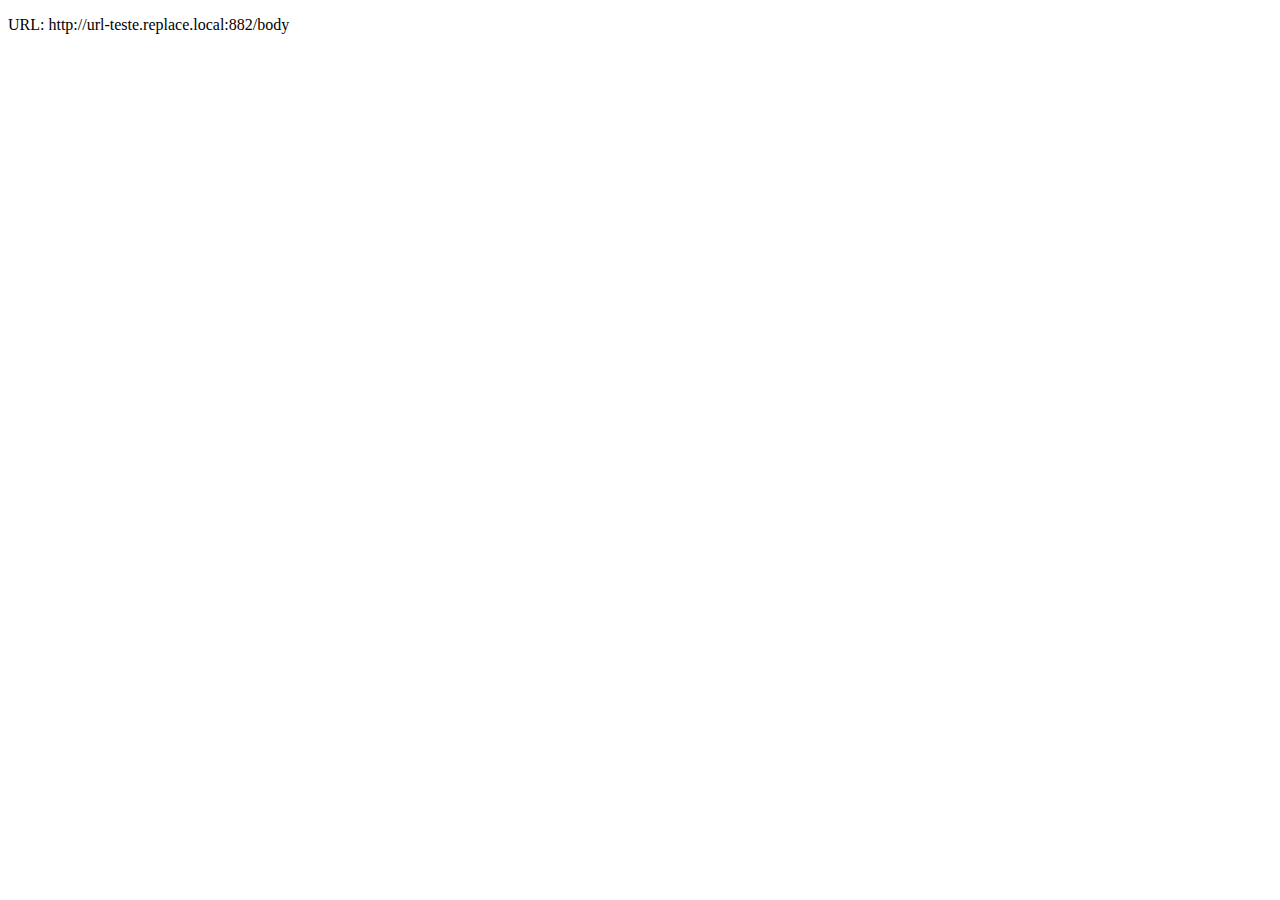
<file: src/IRM.ReplaceSettingsTests/bin/Debug/net5.0/filesTeste/index_sem_asterisco.html>
<!doctype html>
<html lang="en">
    <head>
        <meta charset="utf-8">
        <title>Pagina ReplaceSettingsTests</title>
        <base href="http://url-teste.replace.local:88/base">
        <meta name="viewport" content="width=device-width,initial-scale=1">
        <link rel="icon" type="image/x-icon" href="favicon.ico">
        <link href="https://fonts.googleapis.com/css?family=Metrophobic" rel="stylesheet">
        <link href="http://url-teste.replace.local:88/css_bundle" rel="stylesheet"/>
    </head>
    <body>
        <app-root><p>URL: http://url-teste.replace.local:882/body</p></app-root>
        <script id="script1" type="text/javascript" src="http://url-teste.replace.local:881/js_bundle"></script>
        <script id="script2" type="text/javascript" src="http://url-teste.replace.local:881/js_bundle"></script>
        <script id="script3" type="text/javascript" src="http://url-teste.replace.local:881/js_bundle"></script>
    </body>
</html>
</file>
